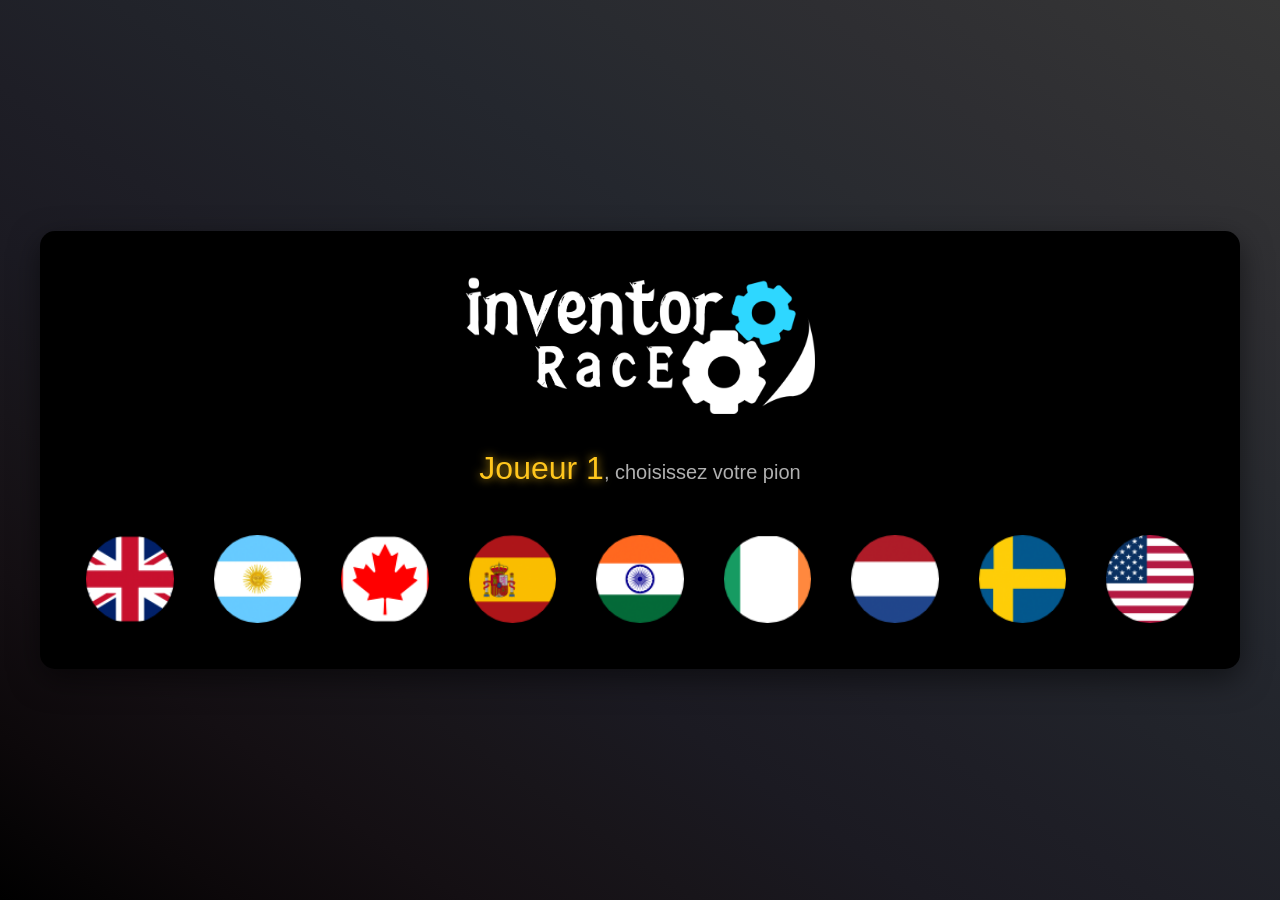
<file: index.html>
<!DOCTYPE html>
<html lang="fr">
<head>
  <meta charset="UTF-8">
  <meta name="viewport" content="width=device-width, initial-scale=1.0">
  <title>Inventor Race - Testez vos connaissances en vous amusant</title>
  <link rel="icon" type="image/svg+xml" href="./assets/icons/favicon.svg?v=2">
  <link rel="stylesheet" href="./src/css/menu.css">
  <link rel="stylesheet" href="./src/css/responsive.css">
</head>
<body>
  <div class="jeu-interface">
    <header class="jeu-header">
      <img src="./assets/images/logo.png" alt="Logo Inventor Race" class="logo-jeu">
    </header> <br> <br>

    <main class="menu-jeu">

      <div class="selection">
        <div class="player-info"><span class="joueur">Joueur 1</span>, choisissez votre pion</div>
          <div class="pions">
              <img class="pion" src="./assets/images/pions/angleterre.webp" alt="Pion1">
              <img class="pion" src="./assets/images/pions/argentine.webp" alt="Pion2">
              <img class="pion" src="./assets/images/pions/canada.webp" alt="Pion3">
              <img class="pion" src="./assets/images/pions/espagne.webp" alt="Pion4">
              <img class="pion" src="./assets/images/pions/india.webp" alt="Pion5">
              <img class="pion" src="./assets/images/pions/italy.webp" alt="Pion6">
              <img class="pion" src="./assets/images/pions/pays-bas.webp" alt="Pion7">
              <img class="pion" src="./assets/images/pions/swen.webp" alt="Pion8">
              <img class="pion" src="./assets/images/pions/usa.webp" alt="Pion9">
          </div>
        </div>
        
        <button class="next-btn">Suivant</button>
        <button class="start-btn">Commencer !</button>
      </div>

    </main>
  </div>
  <script src="./src/js/menu.js" defer></script>
</body>
</html>
</file>
<file: src/css/menu.css>
body {
    font-family: 'Kulim Park', sans-serif;
    margin: 0;
    background-image: linear-gradient(to right top, #000000, #0c080a, #140f13, #18151a, #1b1a22, #1e1e26, #21232a, #24272e, #292b30, #2e2e32, #323234, #363636);
    color: #FFF;
    display: flex;
    justify-content: center;
    align-items: center;
    height: 100vh;
    overflow: hidden;
  
    /* Curseur par défaut */
    cursor: none; /* Supprime le curseur natif pour le remplacer par une image personnalisée via JS */
  }
  
  .jeu-interface {
    width: 90%;
    max-width: 1200px;
    background: #000;
    border-radius: 15px;
    padding: 20px;
    box-shadow: 0 10px 30px rgba(0, 0, 0, 0.5);
    position: relative;
  }
  
  .menu-jeu {
    display: flex;
    flex-direction: column;
    gap: 40px;
    align-items: center;
  }
  
  .selection {
    display: flex;
    justify-content: space-between;
    flex-direction: column;
    gap: 40px;
  }
  
  .joueur {
    font-size: 2rem;
    color: #FFC61D;
    margin-bottom: 15px;
    text-shadow: 0 0 10px rgba(255, 198, 29, 0.8);
  }
  
  .pions {
    display: flex;
    gap: 40px;
  }
  
  .pion {
    border: 2px solid transparent;
    border-radius: 10px;
    transition: transform 0.3s ease, border-color 0.3s ease;
  }
  
  .pion.selected{
    border-color: #FFC61D;
    box-shadow: 0 0 10px #FFC61D;
  }

  .pion:hover {
    border-color: #FFC61D;
    box-shadow: 0 0 10px #FFC61D;
  }

  .start-btn {
    padding: 10px 20px;
    background-color: #FFC61D;
    color: white;
    border: none;
    border-radius: 5px;
    cursor: pointer;
    display: none;
    margin: 10px;
  }

  .start-btn:hover {
      background-color: #a5831d;
  }


  .next-btn {
    padding: 10px 20px;
    background-color: #FFC61D;
    color: white;
    border: none;
    border-radius: 5px;
    cursor: pointer;
    display: none;
  }

  .next-btn:hover {
      background-color: #a5831d;
  }


  .player-info {
      margin-bottom: 20px;
      font-size: 20px;
      color: #ffffffb0;
  }
  
  /* Animation pour le curseur */
  @keyframes rotation {
    0% {
      transform: rotate(0deg);
    }
    100% {
      transform: rotate(360deg);
    }
  }
  
  .logo-jeu {
    width: 350px;
    height: auto;
    display: block;
    margin: 0 auto;
  }
</file>
<file: src/css/responsive.css>
/* Charger après styles.css ou jeu.css sur les deux pages. */
*, *::before, *::after { box-sizing: border-box; }
html { min-height: 100%; }
body {
    width: 100%; height: auto; min-height: 100vh; min-height: 100svh;
    overflow-x: clip; overflow-y: auto;
    padding: max(12px, env(safe-area-inset-top)) max(12px, env(safe-area-inset-right)) max(12px, env(safe-area-inset-bottom)) max(12px, env(safe-area-inset-left));
}
button { min-height: 44px; font: inherit; touch-action: manipulation; }
button:focus-visible, .pion:focus-visible { outline: 3px solid #2ed7ff; outline-offset: 4px; }
img { max-width: 100%; }
/* Menu de sélection */
.jeu-interface { width: 100%; max-width: 1200px; padding: clamp(16px, 3vw, 40px); margin: auto; }
.logo-jeu { width: min(350px, 100%); }
.menu-jeu, .selection { width: 100%; gap: clamp(20px, 4vw, 40px); }
.player-info { text-align: center; margin: 0; font-size: clamp(16px, 2vw, 20px); }
.player-info .joueur { font-size: clamp(22px, 4vw, 32px); }
.pions { display: grid; grid-template-columns: repeat(9, minmax(0, 1fr)); gap: clamp(8px, 2vw, 24px); width: 100%; }
.pion { display: block; width: 100%; min-width: 0; aspect-ratio: 1; object-fit: contain; padding: 6px; cursor: pointer; }
.next-btn, .start-btn { min-width: 160px; max-width: 100%; margin: 0; color: #111; font-size: 18px; }
/* Plateau SVG : son repère et les positions des pions restent inchangés. */
.container { width: 100%; max-width: 1800px; height: auto; min-height: calc(100svh - 24px); margin: auto; gap: clamp(12px, 2vw, 28px); align-items: center; }
.haut-bas { flex: 1 1 0; min-width: 0; width: auto; padding: 8px; gap: 24px; }
.haut { height: auto; width: 100%; gap: clamp(12px, 4vw, 60px); }
.carte-joueur { flex: 1 1 0; min-width: 0; max-width: 350px; height: auto; padding: 8px; border: 4px solid transparent !important; transform: none !important; }
.carte-joueur[style*="255, 198, 29"], .carte-joueur[style*="#FFC61D"] { border-color: #ffc61d !important; }
.infos-joueur { justify-content: space-between; gap: 8px; min-width: 0; }
.nom-joueur { padding: 0; font-size: clamp(14px, 1.7vw, 24px); }
.points-joueur { height: auto; padding: 0; font-size: clamp(18px, 2vw, 28px); }
.icone-roue { width: clamp(20px, 2.5vw, 35px); height: auto; }
.bas { width: 100%; height: auto; min-width: 0; }
.bas svg { display: block; width: 100%; max-width: 1200px; height: auto; }
.container-gauche { flex: 0 0 clamp(230px, 25vw, 340px); width: auto; padding: 0; gap: 20px; min-width: 0; }
.gauche { width: 100%; padding: clamp(12px, 2vw, 24px); border-radius: 32px; }
.scene-jeu { padding: 0; height: auto; gap: 20px; }
.cube-jeu { width: clamp(100px, 13vw, 180px); height: auto; aspect-ratio: 1; flex-shrink: 0; }
.face { font-size: clamp(48px, 7vw, 96px); border-radius: 25%; }
.bouton-lancer1 { width: 100%; max-width: 220px; }
.bouton-lancer1 button { min-height: 48px; padding: 10px; font-size: clamp(16px, 1.5vw, 21px); }
.bulle-mascotte { display: block; width: 100%; height: auto; max-height: 300px; object-fit: contain; }
img[class*="icone-roue-fond"] { pointer-events: none; }
.haut > img[class*="icone-roue-fond"] { display: none; }
/* Fenêtre question, réponses et messages */
.popup { width: min(640px, calc(100% - 24px)); max-height: calc(100vh - 24px); max-height: calc(100dvh - 24px); overflow-y: auto; overscroll-behavior: contain; justify-content: flex-start; padding: clamp(16px, 3vw, 28px); gap: 16px; border-radius: 28px; }
.cont1 { gap: 14px; }
.cont1 > div:last-child { flex: 1; min-width: 0; }
.cont1 h1 { margin: 0 0 12px; line-height: 1.35; }
.face2 { width: 72px; height: 72px; flex-shrink: 0; border-radius: 18px; }
.cont2, .zone-carte, .reponse { width: 100%; min-width: 0; }
.question-text { font-size: clamp(18px, 2.5vw, 22px); line-height: 1.35; overflow-wrap: anywhere; }
.reponse-btn { width: 100%; min-height: 48px; padding: 12px 16px; font-size: 18px; line-height: 1.35; white-space: normal; overflow-wrap: anywhere; }
.bouton-lancer2 button { height: auto; min-height: 44px; }
#timer { margin: 0; font-size: clamp(20px, 3vw, 28px); }
.game-message { width: max-content; max-width: calc(100% - 32px); max-height: calc(100dvh - 32px); overflow: auto; padding: 16px; font-size: 18px; overflow-wrap: anywhere; pointer-events: none; }
/* Tablette et mobile : scores, plateau puis commandes. */
@media (max-width: 1000px) {
    .container { flex-direction: column; justify-content: center; gap: 16px; }
    .haut-bas { flex: none; width: 100%; gap: 20px; }
    .container-gauche { flex: none; width: min(100%, 680px); flex-direction: row; align-items: center; }
    .gauche { flex: 1; min-width: 0; }
    .scene-jeu { flex-direction: row; }
    .cube-jeu { width: 88px; }
    .face { font-size: 48px; }
    .bulle-mascotte { width: 140px; max-height: 160px; }
    .pions { grid-template-columns: repeat(5, minmax(0, 1fr)); }
}
@media (max-width: 600px) {
    .pions { grid-template-columns: repeat(3, minmax(0, 1fr)); gap: 12px; }
    .pion { max-height: 100px; }
    .haut-bas { padding: 0; gap: 16px; }
    .haut { gap: 8px; }
    .carte-joueur { padding: 8px; border-radius: 22px; }
    .infos-joueur { gap: 4px; }
    .bulle-mascotte { display: none; }
    .gauche { padding: 12px; border-radius: 24px; }
    .cube-jeu { width: 68px; }
    .face { font-size: 38px; border-width: 3px; }
    .scene-jeu { gap: 16px; }
    .bouton-lancer1 { max-width: none; }
    .cont1 { align-items: center; }
    .face2 { width: 52px; height: 52px; font-size: 26px; border-width: 3px; border-radius: 14px; }
}
@media (pointer: coarse), (hover: none) {
    #rotating-cursor { display: none !important; }
    body, button { cursor: auto !important; }
}
@media (prefers-reduced-motion: reduce) {
    *, *::before, *::after { animation: none !important; transition: none !important; scroll-behavior: auto !important; }
}

.carte-joueur { gap: 12px; }
.carte-joueur .infos-joueur { flex: 1; width: auto; }
.points-joueur p { margin: 0; }
.end-game-popup { width: min(600px, calc(100% - 24px)); max-height: calc(100dvh - 24px); overflow-y: auto; justify-content: flex-start !important; padding: 20px !important; border-radius: 28px !important; }
.end-game-popup h2 { font-size: clamp(26px, 5vw, 48px) !important; margin: 0; }
.end-game-popup p { font-size: clamp(18px, 3vw, 24px); overflow-wrap: anywhere; }
.end-game-popup button { font-size: 20px !important; min-height: 48px; }

@media (max-width: 600px) {
    .container {
        justify-content: flex-start;
        margin-top: 0;
    }
}
</file>
